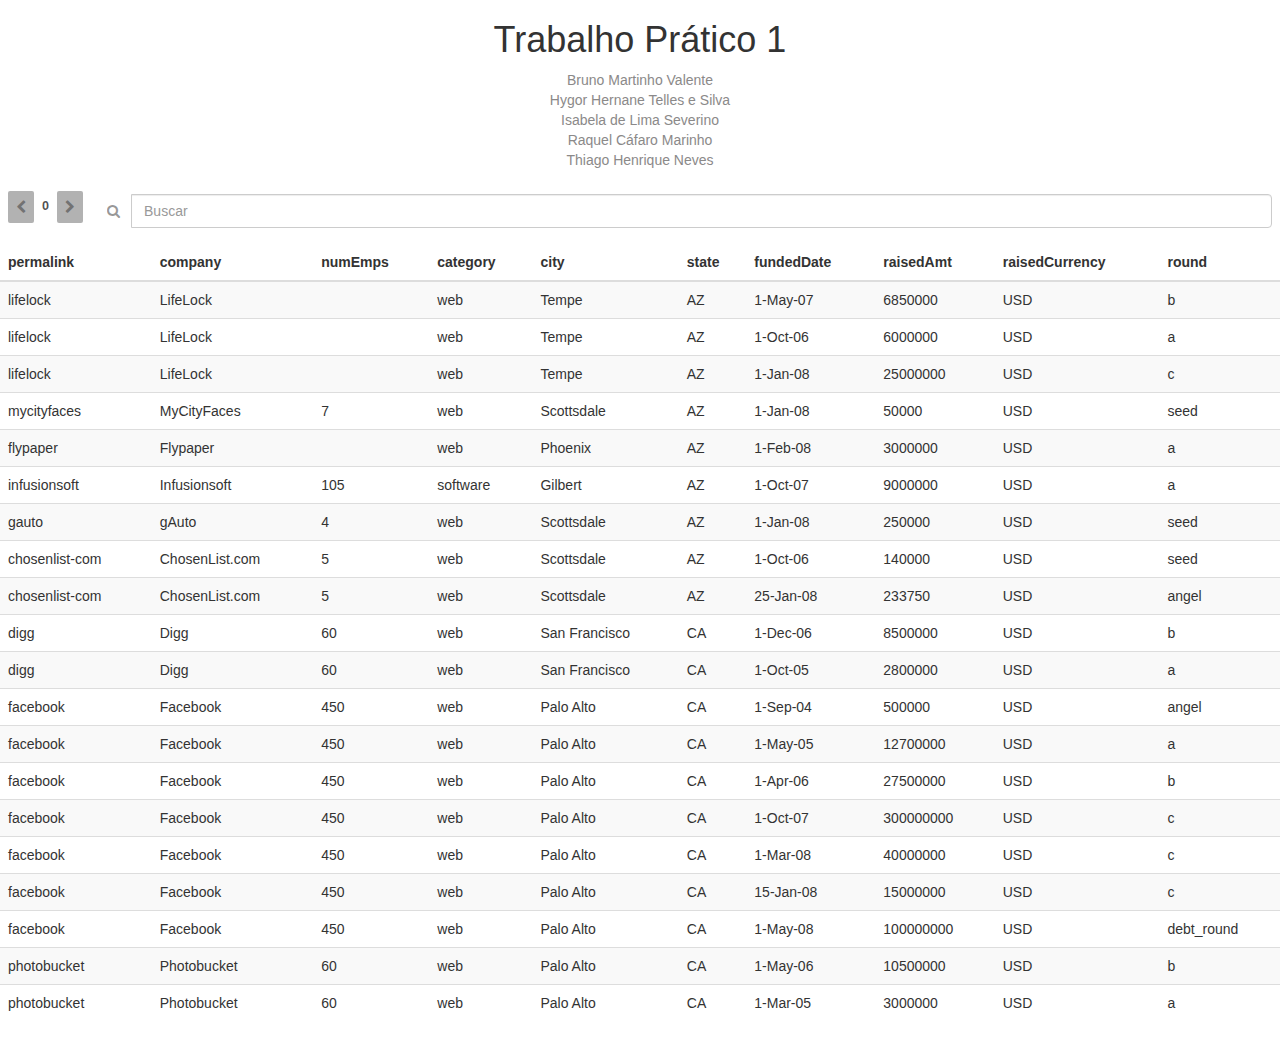
<file: tp1/src/index.html>
<!DOCTYPE html>
<html>
<head>
	<meta charset="utf-8">
	<meta name="viewport" content="width=device-width, initial-scale=1">

	<!--CSS-->
	<link rel="stylesheet" href="vendors/css/bootstrap.min.css">
	<link rel="stylesheet" href="vendors/css/font-awesome.css">
	<link rel="stylesheet" href="assets/css/main.css">

	<!--JS-->
	<script type="text/javascript" src="vendors/js/jquery-3.2.1.min.js"></script>
	<script type="text/javascript" src="vendors/js/d3.min.js"></script>
	<script type="text/javascript" src="assets/js/tableFunctions.js"></script>
</head>
<body>
<div id="main-container">
	<div id="header-container">
		<div class="title">
			<h1>Trabalho Prático 1</h1>
			<span class="author">Bruno Martinho Valente</span>
			<span class="author">Hygor Hernane Telles e Silva</span>
			<span class="author">Isabela de Lima Severino</span>
			<span class="author">Raquel Cáfaro Marinho</span>
			<span class="author">Thiago Henrique Neves</span>
		</div>

	</div>
	<div id="table-container">
		<div class="table-control">
			<div class="control page-container">
				<div class="button prev" title="Ir para página anterior">
					<i class="fa fa-chevron-left" aria-hidden="true"></i>
				</div>
				<span class="label page-label" title="Página atual">0</span>
				<div class="button next" title="Ir para próxima página">
					<i class="fa fa-chevron-right" aria-hidden="true"></i>
				</div>
			</div>
			<div class="input-group control search-container" title="Digite para buscar uma palavra">
				<i class="fa fa-search" aria-hidden="true"></i>
				<input class="form-control search" type="text" name="search" value="" placeholder="Buscar">
			</div>
		</div>
		<table class="table table-striped">
			<thead>
			</thead>
			<tbody>
			</tbody>
		</table>
	</div>
</div>

<script type="text/javascript"> // INSERIR JAVASCRITP INICIAL AQUI (MAIN)
$(document).ready(function(){
	initTable();
	initControllers();
});
</script>
</body>

</html>
</file>
<file: tp1/src/assets/css/main.css>
/* CONTROLES */
input, input:focus {
	border: none;
}

.fa{
	opacity: .5;
	cursor: default;
}

.table-control, .control, .button{
	display: flex;
	align-items: center;
}

.search-container, .page-container{
	margin: 8px;
}

.search-container{
	flex-grow: 1;
	padding: 16px 0 8px 0;
	/*border-bottom: solid rgba(0, 0, 0, 0.3) 1px;*/
}
.search-container:hover{
	/*border-bottom: solid rgba(0, 0, 0, 0.7) 1px;*/
}
.search-container:hover .fa{
	opacity: .8;
}
.search-container .fa-search{
	min-width: 24px;
	margin-left: 8px;
}
.search-container input{
	flex-grow: 1;
}

.button, .label{
	height: 32px;
	/*margin: 8px;*/
	margin-right: 0;
	border-radius: 2px;
	padding-left: 8px;
	padding-right: 8px;
	background-color: rgba(0, 0, 0, 0.3);
}
.button:hover{
	background: rgba(0, 0, 255	, 0.3);
}

.label{
	display: flex;
	align-items: center;
	color: rgba(0, 0, 0, 0.7);
	background-color: transparent;
	font-size: 90%;
}

/*TABELA*/
#header-container .title{
	text-align: center;
}
#header-container .author{
	text-align: center;
	display: block;
	color: #8B8989;
}

table tr.hidden, table tr.unmach{
	display: none;
}
</file>
